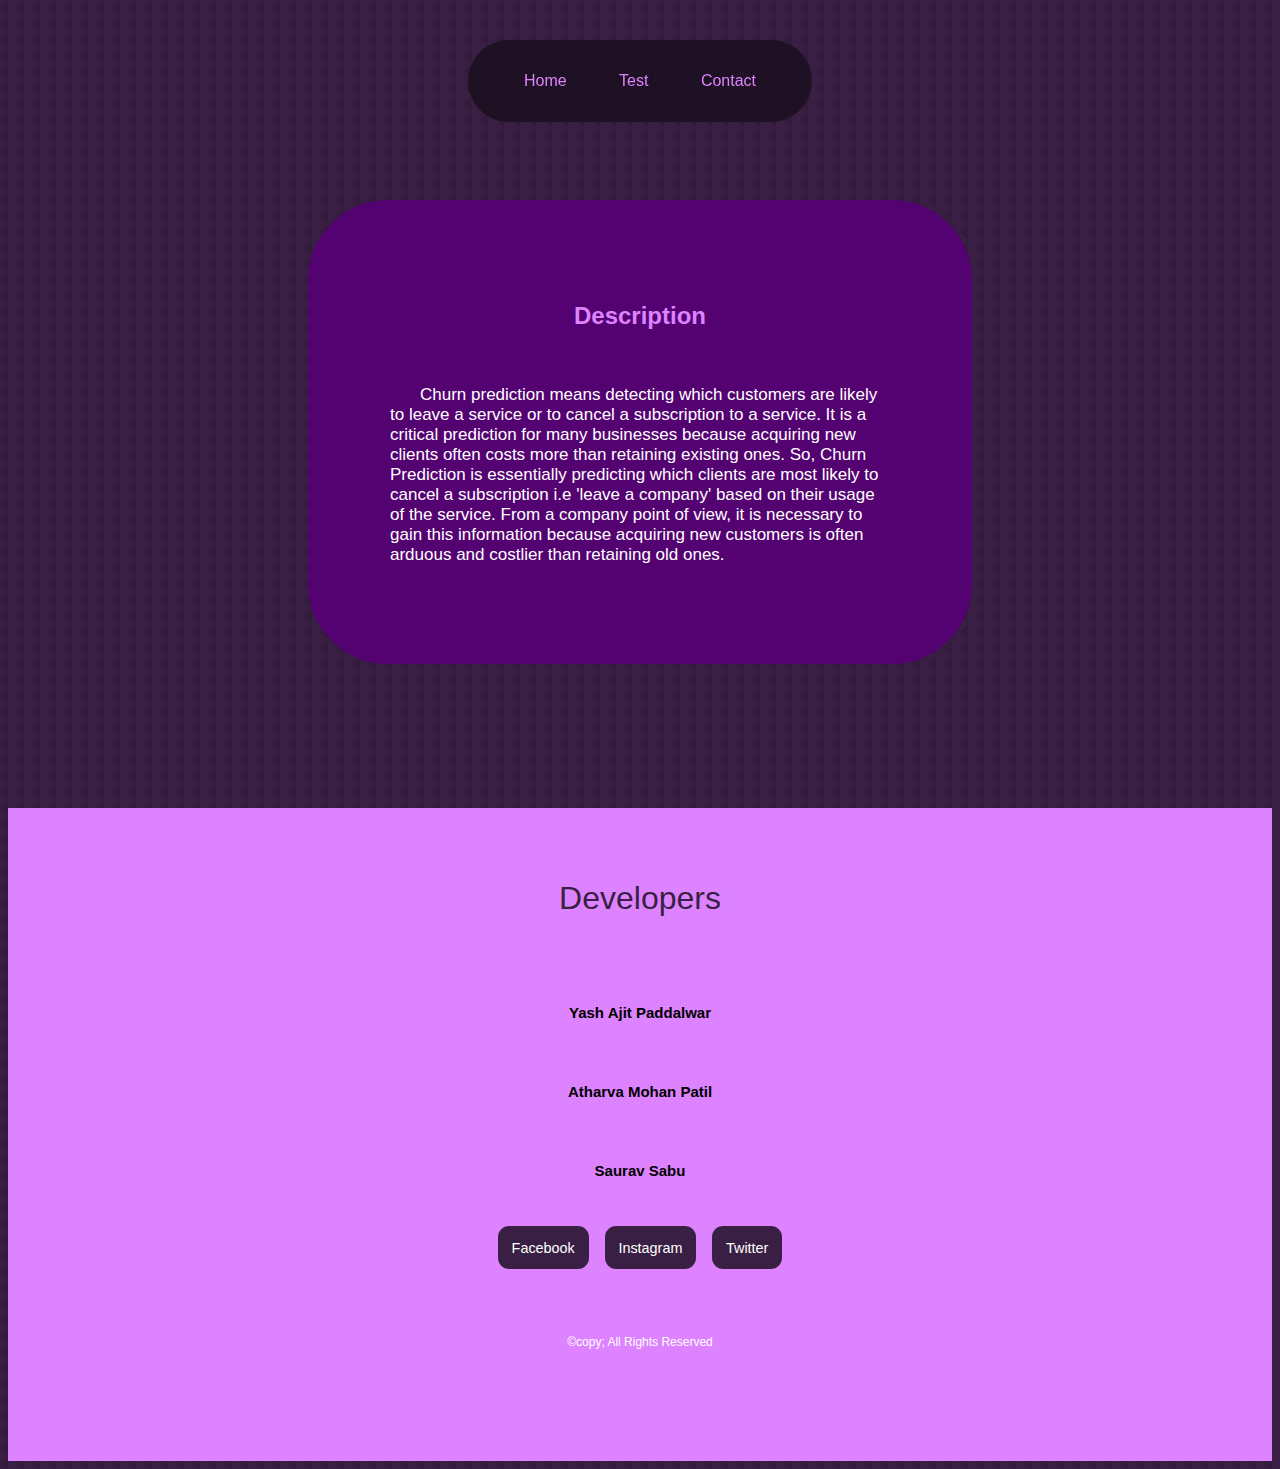
<file: Customer Churn Prediction/templates/home.html>
<!DOCTYPE html>
<html lang="en">
<head>
    <meta charset="UTF-8">
    <meta http-equiv="X-UA-Compatible" content="IE=edge">
    <meta name="viewport" content="width=device-width, initial-scale=1.0">
    <title>Home Page</title>
    <link rel="stylesheet" href="../static/css/stylehome.css">
</head>
<body>
    <div>
        <div class="outer__main">
            <div class="nav">
                <div class="inner__nav">
                    <a href="/">Home</a>
                    <a href="/test">Test</a>
                    <a href="#footer">Contact</a>
                </div>
    
                <div class="home__container">
                    <div class="home__content">
                        <h2>Description</h2>
                        <br>
                        <p>Churn prediction means detecting which customers are likely to leave a service or to cancel a subscription to a service. It is a critical prediction for many businesses because acquiring new clients often costs more than retaining existing ones. So, Churn Prediction is essentially predicting which clients are most likely to cancel a subscription i.e 'leave a company' based on their usage of the service. From a company point of view, it is necessary to gain this information because acquiring new customers is often arduous and costlier than retaining old ones.</p>
                    </div>
                </div>
            </div>
        </div>
    
        <div class="footer" id="footer">
            <!-- <a href="#" class='footer__logo'>Contact</a>
    
            <ul class='permalinks'>
                <li><a class="links__down" href="/">Home</a></li>
                <li><a class="links__down" href="/test">Test</a></li>
                <li><a class="links__down" href="#footer">Contact</a></li>
            </ul> -->
            <div class="footer__developers">
                <a href="#" class='footer__logo'>Developers</a> <br>
                <a class="footer__developers__content" href="https://www.linkedin.com/in/yash-paddalwar-31816a171/" target="_blank"><h3>Yash Ajit Paddalwar</h3></a> <br>
                <a class="footer__developers__content" href="https://www.linkedin.com/in/atharvapatil46/" target="_blank"><h3>Atharva Mohan Patil</h3></a> <br>
                <a class="footer__developers__content" href="https://www.linkedin.com/in/sauravsabu789/" target="_blank"><h3>Saurav Sabu</h3></a>
                <br>
                <br>
            </div>

            <div class="footer__socials">
                <a href="https://ne-np.facebook.com/yash.paddalwar.7/" target="_blank">Facebook</a>
                <a href="https://www.instagram.com/realyashpaddalwar/" target="_blank">Instagram</a>
                <a href="https://twitter.com/ypaddalwar/" target="_blank">Twitter</a>
            </div>
    
            <div class="footer__copyright">
                <small>©copy; All Rights Reserved</small>
            </div>
        </div>
    </div>
</body>
</html>
</file>
<file: Customer Churn Prediction/static/css/stylehome.css>
:root{
    --bg-color: rgb(58, 31, 68);
    --color-primary-variant: rgb(84, 1, 114);
    --color-border-variant: rgb(137, 1, 186);
    --color-input-variant: rgb(170, 2, 232);
    --color-after-hover: rgb(222, 131, 255); 
    --color-h1: rgb(222, 131, 255); 
    --color-white: white;
    --transition: all 400ms ease;
}

::-moz-selection { /* Code for Firefox */
    color: red;
    background: yellow;
    }

::selection {
color: rgb(0, 0, 0);
background: rgb(198, 92, 255);;
}

.error{
    color:rgb(255, 0, 0);
    margin-top: 10px;
    width: 100%;
    font-size: 12px;
}

body{
    font-family: "Poppins", sans-serif;
    background: var(--bg-color);
    background-image: url(bg-texture.png);
    color: var(--color-white);
}

.nav{
    padding: 2rem;
    display: flex;
    justify-content: center;
    margin-bottom: 4rem;

}

.inner__nav{
    background-color: rgba(4, 4, 4, 0.5);
    padding:2rem;
    gap: 0.8rem;
    border-radius: 3rem;
    backdrop-filter: blur(15px);
    position: fixed;
}

a{
    padding: 1.5rem;
    color: var(--color-h1);
    text-decoration: none;
    border-radius: 5rem;
    transition: var(--transition);
}

h3{
    color: black;
    text-decoration: none;
    font-size: 15px;
    padding: 0%;
    gap: 0rem;
}

h3:hover{
    color: var(--color-white);
    transition: var(--transition);
}

.footer__developers__content{
    color: var(--color-white);
}

a:hover{
    color: var(--color-white);
}

.main__container{
    display: grid;
    grid-template-columns: 1fr 1fr 1fr;
    gap: 2rem;
}

.outer__main{
    align-items: center;
    justify-content: center;
}

.form__content{
    padding: 5rem;
}

.form__container{
    border: 2px solid transparent;
    border-radius: 5rem;
    background-color: var(--color-primary-variant);
    transition: var(--transition);
}

.form__container:hover{
    border-color: var(--color-border-variant);
    background-color: transparent;
    cursor: default;
    transition: var(--transition);
    color: var(--color-after-hover);
}

.header__container{
    margin-bottom: 2rem;
    justify-content: center;
    align-items: center;
    display: flex;
}

h1{
    color:var(--color-h1);
}

.btn {
    width: max-content;
    display: inline-block;
    color: var(--color-primary);
    background-color: var(--color-after-hover);
    padding: 1rem 3rem;
    border-radius: 0.4rem;
    cursor: pointer;
    border: 1px solid var(--color-primary);
    transition: var(--transition);
    font-size: 20px;
}

.btn:hover{
    background-color: var(--color-white);
    color: var(--color-bg);
    border-color: transparent;
}

.btn-primary {
    padding-top: 3rem;
    background: transparent;
    color: var(--color-primary-variant);
    display: flex;
    justify-content: center;
}

/* ************* INPUTS *************** */

select{
    width: 100%;
    padding: 1.5rem;
    border-radius: 0.5rem;
    background-color: rgba(0,0,0,.5);;
    border: 2px solid var(--color-primary-variant);
    resize: none;
    color: var(--color-white);
    -webkit-appearance: none;
    -moz-appearance: none;
    -ms-appearance: none;
    appearance: none;
    outline: 0;
    border-radius: 1rem;
}

input{
    width: 83%;
    padding: 1.5rem;
    border-radius: 0.5rem;
    background: rgba(0,0,0,.5);
    border: 2px solid var(--color-primary-variant);
    resize: none;
    color: var(--color-white);
    border-radius: 1rem;
}

.label__container{
    padding: 2rem;
}

label{
    font-size: 1rem;
}

.home__container{
    border: 2px solid transparent;
    border-radius: 5rem;
    background-color: var(--color-primary-variant);
    transition: var(--transition);
    margin-top: 10rem;
}

.home__container:hover{
    border-color: var(--color-border-variant);
    background-color: transparent;
    cursor: default;
    transition: var(--transition);
    color: var(--color-after-hover);
}

h2{
    display: flex;
    justify-content: center;
    color: var(--color-h1);
}

.home__content{
    padding: 5rem;
    width: 500px;
}

p{
    display: inline-block;
    justify-content: center;
    align-items: center;
    text-indent: 30px;
    font-size: 17px;
}

h4{
    display: flex;
    justify-content: center;
    align-items: center;
    text-indent: 30px;
    font-size: 25px;

}


/* ***************** MEDIA QUERIES (MEDIUM & SMALL DEVICES) ***************** */

@media screen and (max-width: 1024px) {
    .main__container{
        grid-template-columns: 1fr;
        gap: 2rem;
    }
}






/* ********************* FOOTER ********************** */

.footer{
    background: var(--color-after-hover);
    padding: 3rem 0;
    text-align: center;
    font-size: 0.9rem;
    margin-top: 7rem;
    width: 100%;
}

.footer a{
    color: var(--bg-color);
}

.footer__logo{
    font-size: 2rem;
    font-weight: 500;
    margin-bottom: 2rem;
    display: inline-block;
}

.permalinks{
    display: flex;
    flex-wrap: wrap;
    justify-content: center;
    gap: 2rem;
    margin: 0 auto 3rem;
}

.footer__socials{
    display: flex;
    justify-content: center;
    gap: 1rem;
    margin-bottom: 4rem;
}

.footer__socials a{
    background: var(--bg-color);
    color: var(--color-white);
    padding: 0.8rem;
    border-radius: 0.7rem;
    display: flex;
    border: 1px solid transparent;
}

.footer__socials a:hover{
    background: transparent;
    color: var(--color-bg);
    border-color: var(--color-bg);
}

.footer__copyright{
    margin-bottom: 4rem;
    color: var(--color-bg);
}

.links__down:hover{
    color: white;
}


/* ***************** MEDIA QUERIES (SMALL DEVICES) ***************** */

@media screen and (max-width: 600px) {
    .permalinks{
        flex-direction: column;
        gap: 1.5rem;
    }

    .footer__socials{
        margin-bottom: 2.6rem;
    }
} 

@media screen and (max-width: 714px) {
    p{
        display: inline-block;
        justify-content: center;
        align-items: center;
        text-indent: 15px;
        font-size: 12px;
    }
    .home__content{
        padding: 5rem;
        width: 200px;
    }
}
</file>
